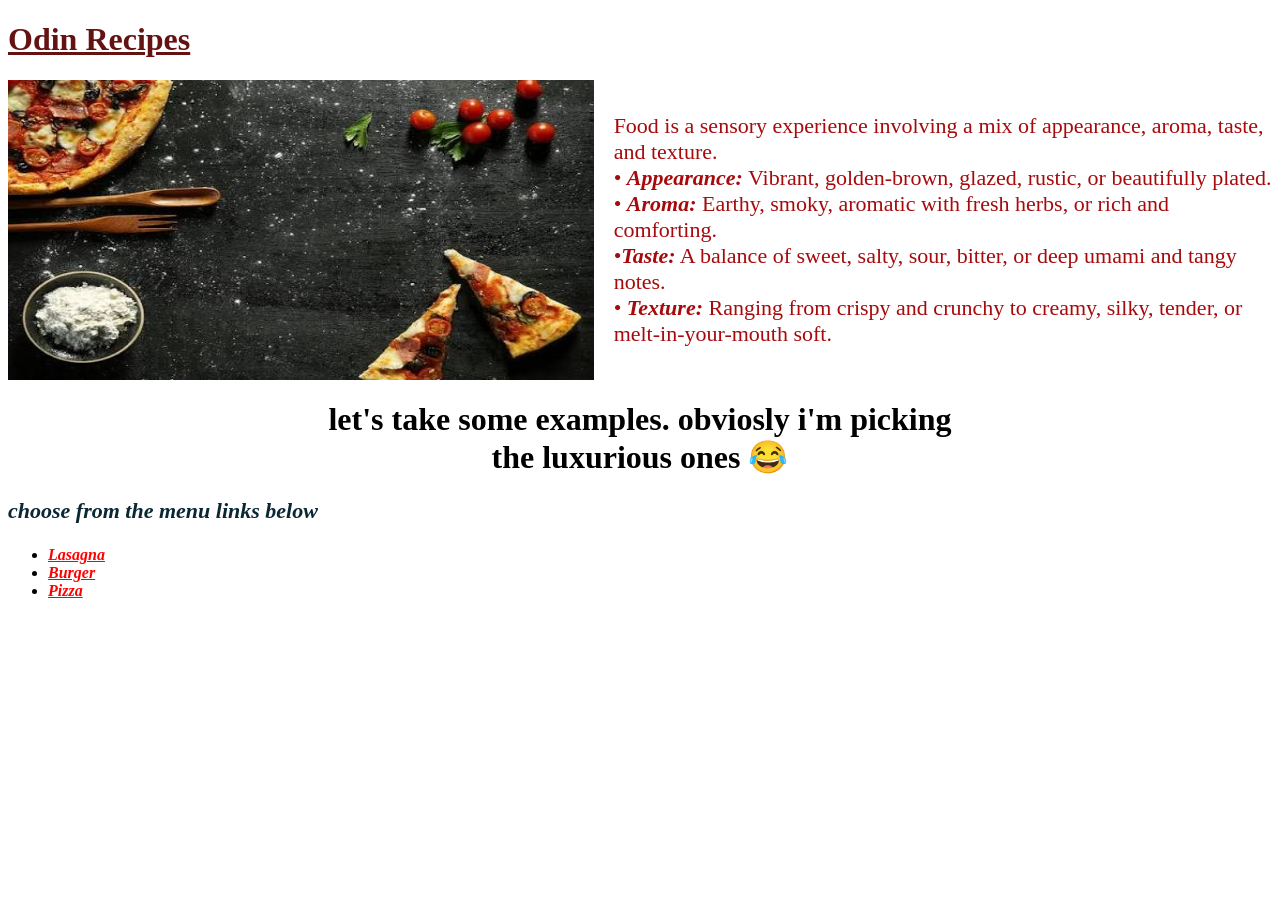
<file: index.html>
<!DOCTYPE html>
<html>
    <head>
        <meta charset="UTF-8">
        <link rel="stylesheet" href="styles.css">
        <title>My first website
        </title>
    </head>
    <body link="red" vlink="green" alink="blue">
        <h1 style="color: rgb(100, 18, 18);"><u>Odin Recipes</u></h1>
        <div class="container">      
          <img src="images/bg.jpg" height="300" width="400">
        <p style="color: rgb(166, 10, 13);">
Food is a sensory experience involving a mix of appearance, aroma, taste, and texture.<br>
• <b><i>Appearance:</i></b> Vibrant, golden-brown, glazed, rustic, or beautifully plated. <br>
• <b><i>Aroma:</i></b> Earthy, smoky, aromatic with fresh herbs, or rich and comforting. <br>
•<b><i>Taste:</i></b> A balance of sweet, salty, sour, bitter, or deep umami and tangy notes. <br>
• <b><i>Texture:</i></b> Ranging from crispy and crunchy to creamy, silky, tender, or melt-in-your-mouth soft.</p>
</div>

<h1 align="center">let's take some examples. obviosly i'm picking<br> the luxurious ones &#128514</h1>
        
        <p style="color: rgb(10, 39, 52);"><b><i>choose from the menu links below</p>
        <ul>
            <li><a href="lasagna-index.html">Lasagna</a></li>
            <li> <a href="burger-index.html">Burger</a></li>
            <li> <a href="pizza-index.html">Pizza</a></li>
        </ul>
    
    </body>
</html>
</file>
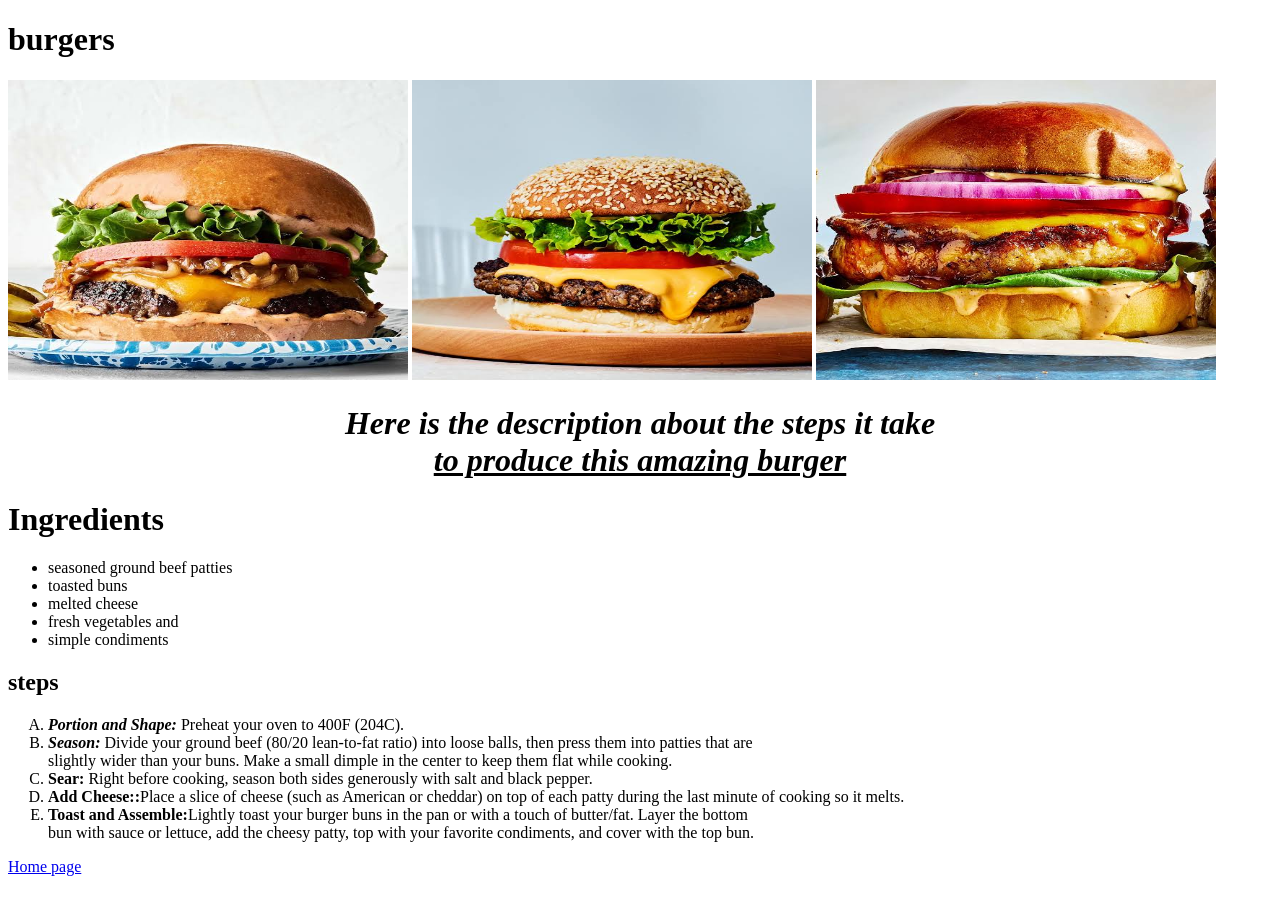
<file: burger-index.html>
<!DOCTYPE html>
<html>
    <head>
        <meta charset="UTF-8">
        <title>Recipes3
        </title>
    </head>
    <body>
        <!DOCTYPE html>
<html>
    <head>
        <meta charset="UTF-8">
        <title>Recipes
        </title>
         <link rel="stylesheet" href="lasagnastyles.css">
    </head>
    <body>
        <h1>burgers</h1>
        <img src="images/burger.jpg" height="300" width="400">
        <img src="images/burgers.jpg" height="300" width="400">
        <img src="images/burgerss.jpg" height="300" width="400">
        <h1 align="center"><b><i>Here is the description about the steps it take<br><u>to produce this amazing burger</u></i></b></h1>
        <h1>Ingredients</h1>
        <ul>

<li>seasoned ground beef patties</li>
<li>toasted buns</li>
 <li>melted cheese</li>
<li> fresh vegetables and </li>
<li>simple condiments</li>
        </ul>
        <h2>steps</h2>
<ol type="A">
    <li><b><em>Portion and Shape:</em></b> Preheat your oven to 400F (204C).</li>

<li><b><em>Season:</em></b> Divide your ground beef (80/20 lean-to-fat ratio) into loose balls, then press them into patties that are <br> slightly wider than your buns. Make a small dimple in the center to keep them flat while cooking.</li> 
<li><strong>Sear:<i></i></strong> Right before cooking, season both sides generously with salt and black pepper.</li> 
<li><strong>Add Cheese::<i></i></strong>Place a slice of cheese (such as American or cheddar) on top of each patty during the last minute of cooking so it melts.</li>
<li><strong>Toast and Assemble:<i></i></strong>Lightly toast your burger buns in the pan or with a touch of butter/fat. Layer the bottom <br> bun with sauce or lettuce, add the cheesy patty, top with your favorite condiments, and cover with the top bun.
</ol>
<a href="index.html">Home page</a>
    </body>
</html>
        </body>
</file>
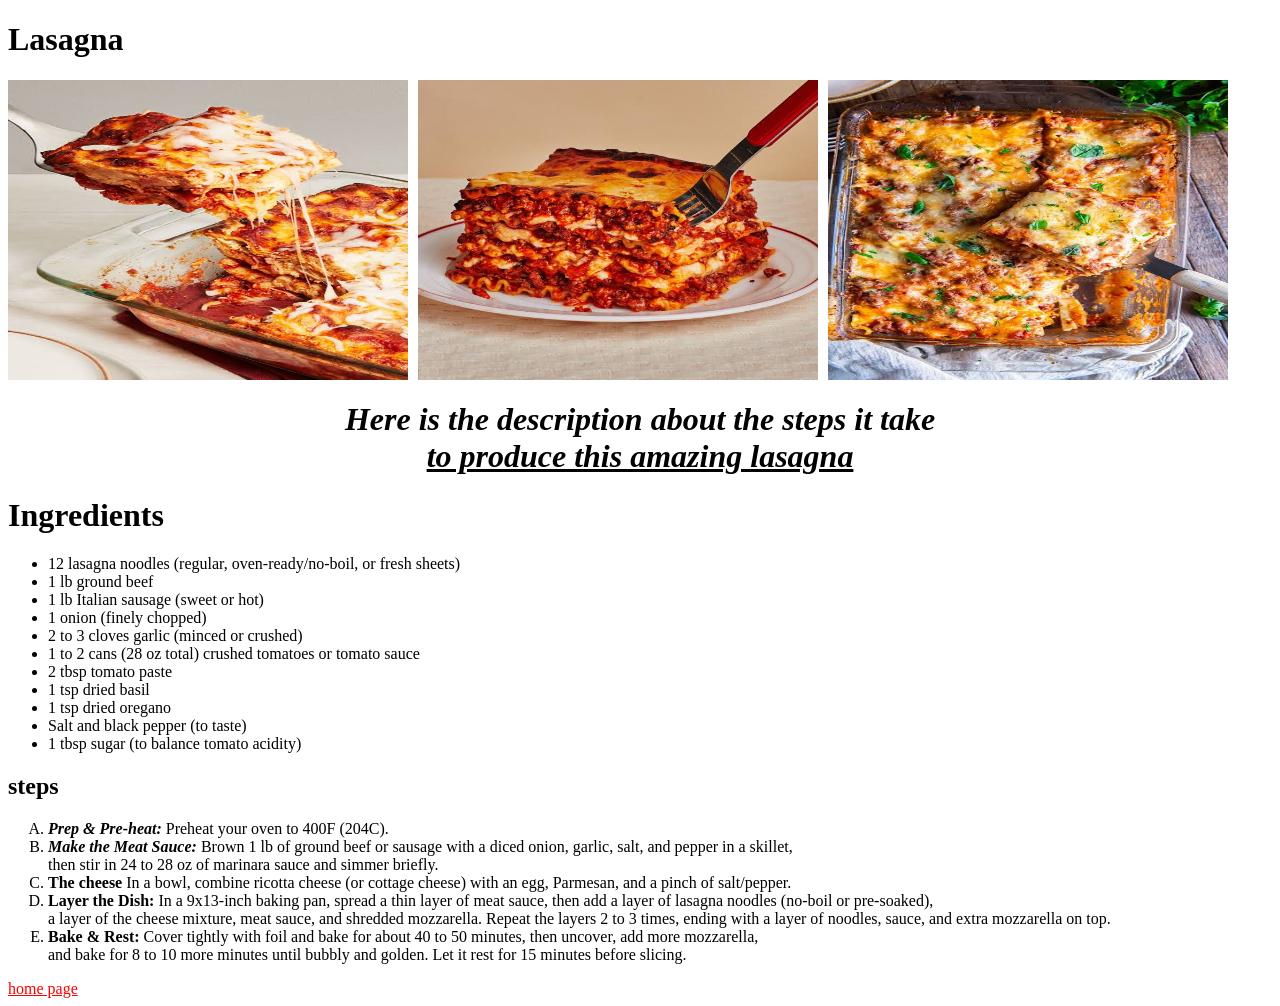
<file: lasagna-index.html>
<!DOCTYPE html>
<html>
    <head>
        <meta charset="UTF-8">
        <title>Recipes
        </title>
        <link rel="stylesheet" href="lasagnastyles.css">
    </head>
    <body link="red" vlink="green" alink="blue">
         <h1>Lasagna</h1>
        <div class="container">   
        <img src="images/Lasagna1.jpg" height="300" width="400">
        <img src="images/lasagna2.jpg" height="300" width="400">
        <img src="images/Lasagna3.jpg" height="300" width="400">
    </div>
       
    
        <h1 align="center"><b><i>Here is the description about the steps it take<br><u>to produce this amazing lasagna</u></i></b></h1>
        <h1>Ingredients</h1>
        <ul>

<li>12 lasagna noodles (regular, oven-ready/no-boil, or fresh sheets)</li>
<li>1 lb ground beef</li>
 <li>1 lb Italian sausage (sweet or hot)</li>
<li>1 onion (finely chopped)</li>
<li>2 to 3 cloves garlic (minced or crushed)</li>
 <li>1 to 2 cans (28 oz total) crushed tomatoes or tomato sauce</li>
 <li>2 tbsp tomato paste</li>
<li>1 tsp dried basil</li>
<li>1 tsp dried oregano</li>
<li>Salt and black pepper (to taste)</li>
 <li>1 tbsp sugar (to balance tomato acidity)</li>
        </ul>
        <h2>steps</h2>
<ol type="A">
    <li><b><em>Prep & Pre-heat:</em></b> Preheat your oven to 400F (204C).</li>

<li><b><em>Make the Meat Sauce:</em></b> Brown 1 lb of ground beef or sausage with a diced onion, garlic, salt, and pepper in a skillet, <br>then stir in 24 to 28 oz of marinara sauce and simmer briefly.</li> 
<li><strong>The cheese<i></i></strong>  In a bowl, combine ricotta cheese (or cottage cheese) with an egg, Parmesan, and a pinch of salt/pepper.</li> 
<li><strong>Layer the Dish:<i></i></strong> In a 9x13-inch baking pan, spread a thin layer of meat sauce, then add a layer of lasagna noodles (no-boil or pre-soaked),<br> a layer of the cheese mixture, meat sauce, and shredded mozzarella. Repeat the layers 2 to 3 times, ending with a layer of noodles, sauce, and extra mozzarella on top.</li>
<li><strong>Bake & Rest:<i></i></strong> Cover tightly with foil and bake for about 40 to 50 minutes, then uncover, add more mozzarella, <br>and bake for 8 to 10 more minutes until bubbly and golden. Let it rest for 15 minutes before slicing.
</li> 
</ol>
<a href="index.html">home page</a>
    </body>
</html>
</file>
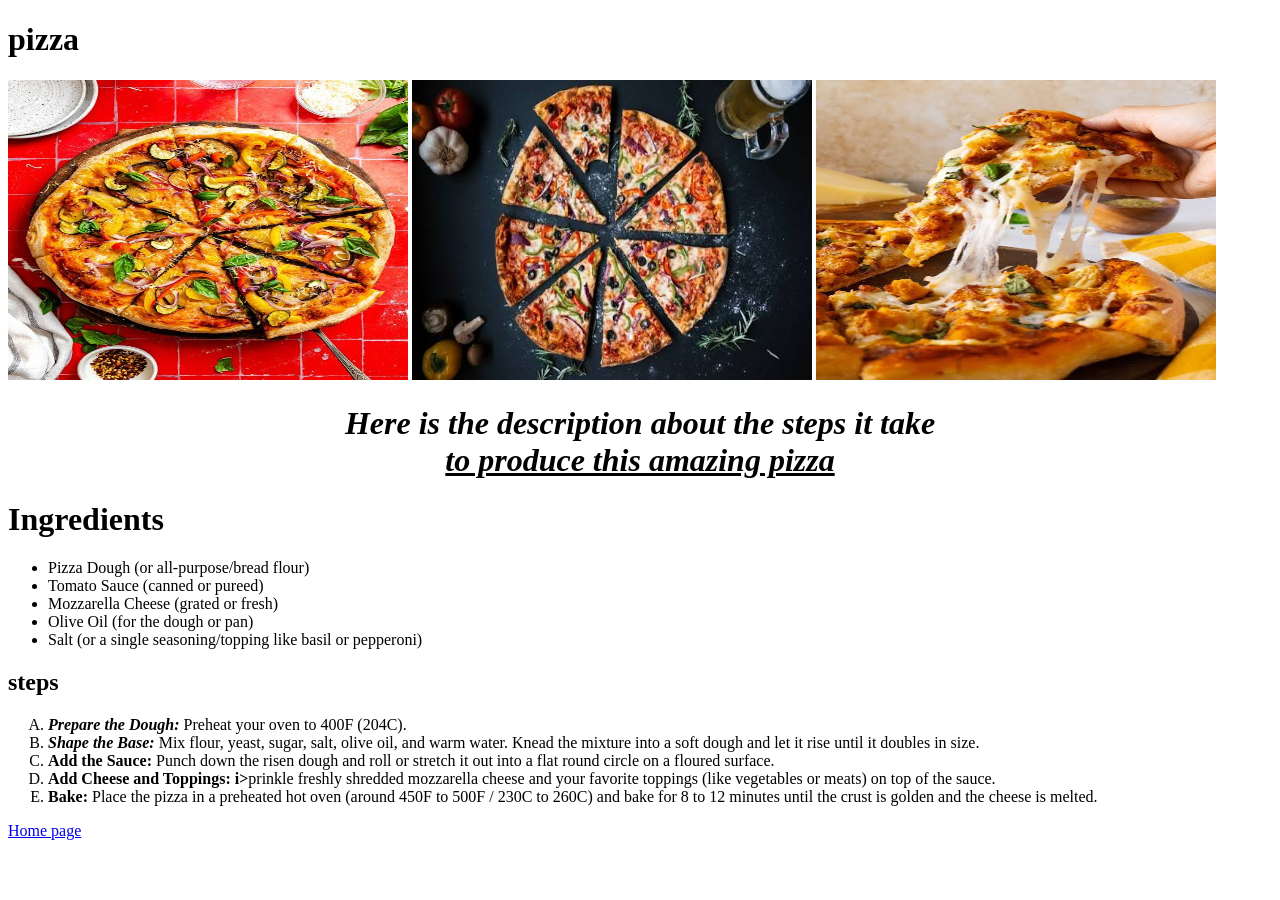
<file: pizza-index.html>
<!DOCTYPE html>
<html>
    <head>
        <meta charset="UTF-8">
        <title>Recipes
        </title>
     <link rel="stylesheet" href="lasagnastyles.css">
    </head>
    <body>
        <h1>pizza</h1>
        <img src="images/pizza.jpg" height="300" width="400">
        <img src="images/pizza2.jpg" height="300" width="400">
        <img src="images/pizza3.jpg" height="300" width="400">
        <h1 align="center"><b><i>Here is the description about the steps it take<br><u>to produce this amazing pizza</u></i></b></h1>
        <h1>Ingredients</h1>
        <ul>

<li>Pizza Dough (or all-purpose/bread flour)</li>
<li> Tomato Sauce (canned or pureed)
 <li> Mozzarella Cheese (grated or fresh)</li>
<li> Olive Oil (for the dough or pan)</li>
<li>Salt (or a single seasoning/topping like basil or pepperoni)</li>
        </ul>
        <h2>steps</h2>
<ol type="A">
    <li><b><em>Prepare the Dough:</em></b> Preheat your oven to 400F (204C).</li>

<li><b><em>Shape the Base: </em></b> Mix flour, yeast, sugar, salt, olive oil, and warm water. Knead the mixture into a soft dough and let it rise until it doubles in size.</li> 
<li><strong>Add the Sauce: <i></i></strong> Punch down the risen dough and roll or stretch it out into a flat round circle on a floured surface.</li> 
<li><strong>Add Cheese and Toppings: i></i></strong>prinkle freshly shredded mozzarella cheese and your favorite toppings (like vegetables or meats) on top of the sauce.</li>
<li><strong>Bake: <i></i></strong> Place the pizza in a preheated hot oven (around 450F to 500F / 230C to 260C) and bake for 8 to 12 minutes until the crust is golden and the cheese is melted.</ol>
   <a href="index.html">Home page</a>
    </body>
</html>
</file>
<file: styles.css>
.container {
    display: flex;
    align-items: center;
    gap: 20px;

}
 img {
    width: 60%;

}
p {
    font-size: 22px;
}
</file>
<file: lasagnastyles.css>
.container {
    display: flex;
    align-items: center;
   gap: 10px;
}
</file>
